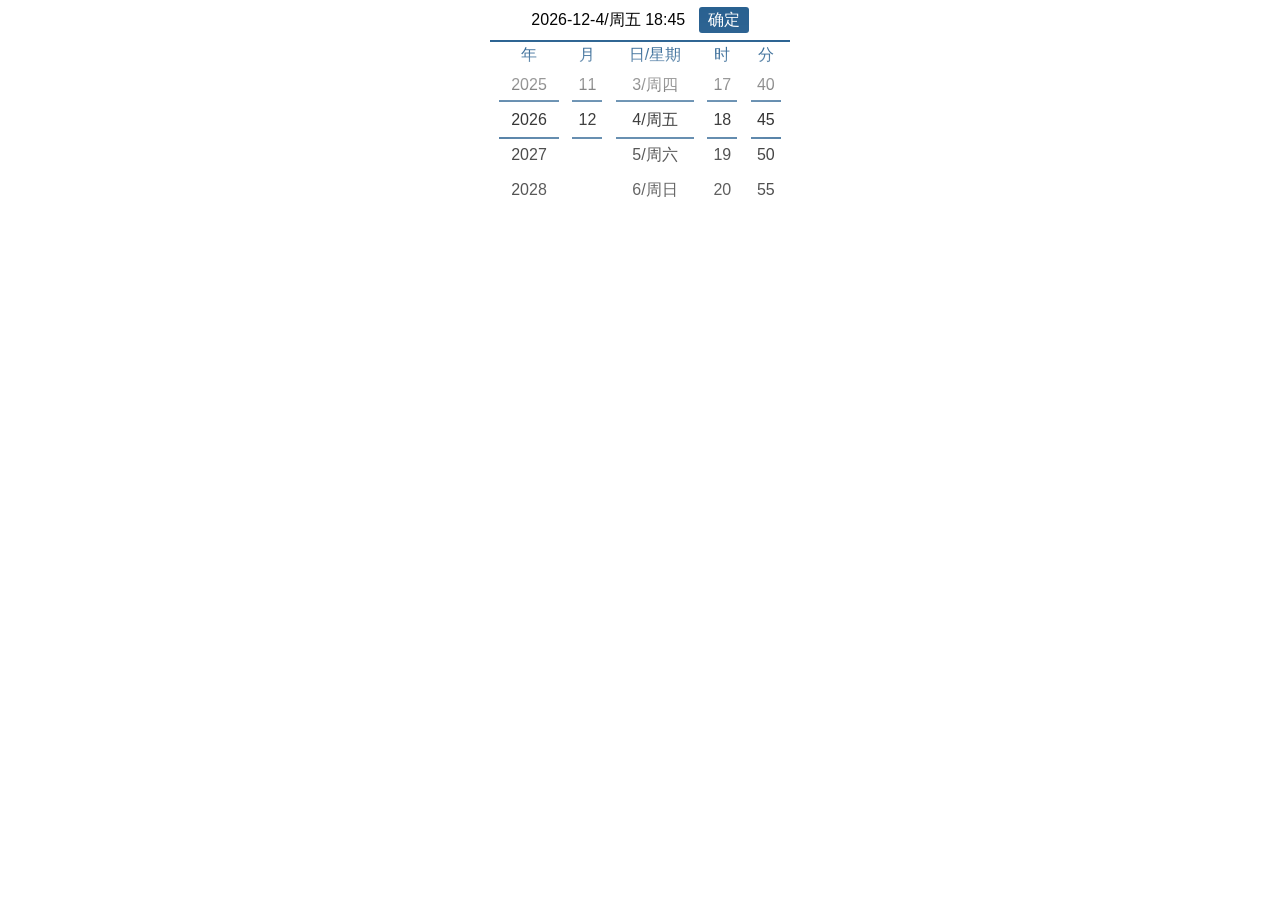
<file: index.html>
<!DOCTYPE html>
<html>
<head>
    <meta charset="utf-8">
    <title>Cool-carlendar</title>
    <meta name="keywords" content="carlendar" />
    <meta name="description" content="carlendar" />
    <meta name="author" content="Fly_yang" />
    <link rel="stylesheet" href="css/weui.css">
    <link rel="stylesheet" href="css/carlendar.css">
</head>
<body style="display:flex;justify-content:center;align-items:center;">
<div id="showcarlendarbody" style="min-width:300px;height:217px;position:relative;">
    <!DOCTYPE html>
    <html>
    <head>
        <meta charset="utf-8">
        <meta name="viewport" content="width=device-width, initial-scale=1.0, maximum-scale=1.0, user-scalable=no" />
        <meta name="format-detection" content="telephone=no" />
        <meta name="apple-mobile-web-app-capable" content="yes" />
        <meta name="apple-mobile-web-app-status-bar-style" content="black">
        <meta name="author" content="Fly-Yang,YangJianFei" />
    </head>
    <body>

    <div class="calendar_info">
        <div class="calendar_finally"></div>
        <div class="calendar_sure">确定</div>
    </div>
    <div class="calendar_detail">
        <div class="calendar_year_day">
            <ul>
                <li class="be_year" style="width:20%">年</li>
                <li class="be_month" style="width:10%">月</li>
                <li class="be_day" style="width:26%">日/星期</li>
                <li class="be_hour" style="width:10%">时</li>
                <li class="be_minute" style="width:10%">分</li>
            </ul>
        </div>
        <div class="calendar_select">
            <div class="calendar_select_year">
                <ul>
                    <li id="year_1" data-id="1"></li>
                    <li id="year_2" data-id="2"></li>
                    <li id="year_3" data-id="3"></li>
                    <li id="year_4" data-id="4"></li>
                    <li id="year_5" data-id="5"></li>
                    <li id="year_6" data-id="6"></li>
                    <li id="year_7" data-id="7"></li>
                    <li id="year_8" data-id="8"></li>
                    <li id="year_9" data-id="9"></li>
                    <li id="year_10" data-id="10"></li>
                    <li id="year_11" data-id="11"></li>
                    <li id="year_12" data-id="12"></li>
                    <li id="year_13" data-id="13"></li>
                    <li id="year_14" data-id="14"></li>
                    <li id="year_15" data-id="15"></li>
                    <li id="year_16" data-id="16"></li>
                    <li id="year_17" data-id="17"></li>
                    <li id="year_18" data-id="18"></li>
                    <li id="year_19" data-id="19"></li>
                    <li id="year_20" data-id="20"></li>
                    <li id="year_21" data-id="21"></li>
                </ul>
            </div>
            <div class="calendar_select_month">
                <ul>
                    <li id="month_1"  data-id="1">1</li>
                    <li id="month_2"  data-id="2">2</li>
                    <li id="month_3"  data-id="3">3</li>
                    <li id="month_4"  data-id="4">4</li>
                    <li id="month_5"  data-id="5">5</li>
                    <li id="month_6"  data-id="6">6</li>
                    <li id="month_7"  data-id="7">7</li>
                    <li id="month_8"  data-id="8">8</li>
                    <li id="month_9"  data-id="9">9</li>
                    <li id="month_10" data-id="10">10</li>
                    <li id="month_11" data-id="11">11</li>
                    <li id="month_12" data-id="12">12</li>
                </ul>
            </div>
            <div class="calendar_select_day">
                <ul>
                    <li id="day_1" data-id="1" data-date="0"></li>
                    <li id="day_2" data-id="2" data-date="1"></li>
                    <li id="day_3" data-id="3" data-date="2"></li>
                    <li id="day_4" data-id="4" data-date="3"></li>
                    <li id="day_5" data-id="5" data-date="4"></li>
                    <li id="day_6" data-id="6" data-date="5"></li>
                    <li id="day_7" data-id="7" data-date="6"></li>
                    <li id="day_8" data-id="8" data-date="0"></li>
                    <li id="day_9" data-id="9" data-date="1"></li>
                    <li id="day_10" data-id="10" data-date="2"></li>
                    <li id="day_11" data-id="11" data-date="3"></li>
                    <li id="day_12" data-id="12" data-date="4"></li>
                    <li id="day_13" data-id="13" data-date="5"></li>
                    <li id="day_14" data-id="14" data-date="6"></li>
                    <li id="day_15" data-id="15" data-date="0"></li>
                    <li id="day_16" data-id="16" data-date="1"></li>
                    <li id="day_17" data-id="17" data-date="2"></li>
                    <li id="day_18" data-id="18" data-date="3"></li>
                    <li id="day_19" data-id="19" data-date="4"></li>
                    <li id="day_20" data-id="20" data-date="5"></li>
                    <li id="day_21" data-id="21" data-date="6"></li>
                    <li id="day_22" data-id="22" data-date="0"></li>
                    <li id="day_23" data-id="23" data-date="1"></li>
                    <li id="day_24" data-id="24" data-date="2"></li>
                    <li id="day_25" data-id="25" data-date="3"></li>
                    <li id="day_26" data-id="26" data-date="4"></li>
                    <li id="day_27" data-id="27" data-date="5"></li>
                    <li id="day_28" data-id="28" data-date="6"></li>
                    <li id="day_29" data-id="29" data-date="0"></li>
                    <li id="day_30" data-id="30" data-date="1"></li>
                    <li id="day_31" data-id="31" data-date="2"></li>
                </ul>
            </div>
            <div class="calendar_select_hour">
                <ul>
                    <li data-id="1">00</li>
                    <li data-id="2">01</li>
                    <li data-id="3">02</li>
                    <li data-id="4">03</li>
                    <li data-id="5">04</li>
                    <li data-id="6">05</li>
                    <li data-id="7">06</li>
                    <li data-id="8">07</li>
                    <li data-id="9">08</li>
                    <li data-id="10">09</li>
                    <li data-id="11">10</li>
                    <li data-id="12">11</li>
                    <li data-id="13">12</li>
                    <li data-id="14">13</li>
                    <li data-id="15">14</li>
                    <li data-id="16">15</li>
                    <li data-id="17">16</li>
                    <li data-id="18">17</li>
                    <li data-id="19">18</li>
                    <li data-id="20">19</li>
                    <li data-id="21">20</li>
                    <li data-id="22">21</li>
                    <li data-id="23">22</li>
                    <li data-id="24">23</li>
                </ul>
            </div>
            <div class="calendar_select_minute">
                <ul>
                    <li data-id="1">00</li>
                    <li data-id="2">05</li>
                    <li data-id="3">10</li>
                    <li data-id="4">15</li>
                    <li data-id="5">20</li>
                    <li data-id="6">25</li>
                    <li data-id="7">30</li>
                    <li data-id="8">35</li>
                    <li data-id="9">40</li>
                    <li data-id="10">45</li>
                    <li data-id="11">50</li>
                    <li data-id="12">55</li>
                </ul>
            </div>
        </div>
    </div>
    </body>
    </html>
</div>
<!-- 提示信息 -->
<div class="toast" id="error" style="display:none;">
    <div class="weui_mask_transparent"></div>
    <div class="weui_toast" style="min-height:0;">
        <i class="weui_icon_toast"></i>
        <p class="weui_toast_content"></p>
    </div>
</div>
<div class="toast" id="right" style="display:none;">
    <div class="weui_mask_transparent"></div>
    <div class="weui_toast" style="min-height:0;">
        <i class="weui_icon_toast"></i>
        <p class="weui_toast_content"></p>
    </div>
</div>
<script type="text/javascript" src="js/zepto.js"></script>
<script type="text/javascript" src="js/common.js"></script>
<script type="text/javascript" src="js/carlendar.js"></script>
</body>
</html>
</file>
<file: css/weui.css>
/*!
 * WeUI v0.4.3 (https://github.com/weui/weui)
 * Copyright 2016 Tencent, Inc.
 * Licensed under the MIT license
 */html{-ms-text-size-adjust:100%;-webkit-text-size-adjust:100%}body{line-height:1.6;font-family:Helvetica Neue,Helvetica,Arial,sans-serif}*{margin:0;padding:0}a img{border:0}a{text-decoration:none}@font-face{font-weight:400;font-style:normal;font-family:weui;src:url('[data-uri]') format('truetype')}[class*=" weui_icon_"]:before,[class^=weui_icon_]:before{font-family:weui;font-style:normal;font-weight:400;speak:none;display:inline-block;vertical-align:middle;text-decoration:inherit;width:1em;margin-right:.2em;text-align:center;font-variant:normal;text-transform:none;line-height:1em;margin-left:.2em}.weui_icon_circle:before{content:"\EA01"}.weui_icon_download:before{content:"\EA02"}.weui_icon_info:before{content:"\EA03"}.weui_icon_safe_success:before{content:"\EA04"}.weui_icon_safe_warn:before{content:"\EA05"}.weui_icon_success:before{content:"\EA06"}.weui_icon_success_circle:before{content:"\EA07"}.weui_icon_success_no_circle:before{content:"\EA08"}.weui_icon_waiting:before{content:"\EA09"}.weui_icon_waiting_circle:before{content:"\EA0A"}.weui_icon_warn:before{content:"\EA0B"}.weui_icon_info_circle:before{content:"\EA0C"}.weui_icon_cancel:before{content:"\EA0D"}.weui_icon_search:before{content:"\EA0E"}.weui_icon_clear:before{content:"\EA0F"}[class*=" weui_icon_"]:before,[class^=weui_icon_]:before{margin:0}.weui_icon_success:before{font-size:23px;color:#09bb07}.weui_icon_waiting:before{font-size:23px;color:#10aeff}.weui_icon_warn:before{font-size:23px;color:#f43530}.weui_icon_info:before{font-size:23px;color:#10aeff}.weui_icon_success_circle:before,.weui_icon_success_no_circle:before{font-size:23px;color:#09bb07}.weui_icon_waiting_circle:before{font-size:23px;color:#10aeff}.weui_icon_circle:before{font-size:23px;color:#c9c9c9}.weui_icon_download:before,.weui_icon_info_circle:before{font-size:23px;color:#09bb07}.weui_icon_safe_success:before{color:#09bb07}.weui_icon_safe_warn:before{color:#ffbe00}.weui_icon_cancel:before{color:#f43530;font-size:22px}.weui_icon_clear:before,.weui_icon_search:before{color:#b2b2b2;font-size:14px}.weui_icon_msg:before{font-size:104px}.weui_icon_warn.weui_icon_msg:before{color:#f76260}.weui_icon_safe:before{font-size:104px}.weui_btn.weui_btn_mini{line-height:1.9;font-size:14px;padding:0 .75em;display:inline-block}button.weui_btn,input.weui_btn{width:100%;border-width:0;outline:0;-webkit-appearance:none}button.weui_btn:focus,input.weui_btn:focus{outline:0}button.weui_btn_inline,button.weui_btn_mini,input.weui_btn_inline,input.weui_btn_mini{width:auto}.weui_btn+.weui_btn{margin-top:15px}.weui_btn.weui_btn_inline+.weui_btn.weui_btn_inline{margin-top:auto;margin-left:15px}.weui_btn_area{margin:1.17647059em 15px .3em}.weui_btn_area.weui_btn_area_inline{display:-webkit-box;display:-webkit-flex;display:flex}.weui_btn_area.weui_btn_area_inline .weui_btn{margin-top:auto;margin-right:15px;width:100%;-webkit-box-flex:1;-webkit-flex:1;flex:1}.weui_btn_area.weui_btn_area_inline .weui_btn:last-child{margin-right:0}.weui_btn{position:relative;display:block;margin-left:auto;margin-right:auto;padding-left:14px;padding-right:14px;box-sizing:border-box;font-size:18px;text-align:center;text-decoration:none;color:#fff;line-height:2.33333333;border-radius:5px;-webkit-tap-highlight-color:rgba(0,0,0,0);overflow:hidden}.weui_btn:after{content:" ";width:200%;height:200%;position:absolute;top:0;left:0;border:1px solid rgba(0,0,0,.2);-webkit-transform:scale(.5);transform:scale(.5);-webkit-transform-origin:0 0;transform-origin:0 0;box-sizing:border-box;border-radius:10px}.weui_btn.weui_btn_inline{display:inline-block}.weui_btn_default{background-color:#f7f7f7;color:#454545}.weui_btn_default:not(.weui_btn_disabled):visited{color:#454545}.weui_btn_default:not(.weui_btn_disabled):active{color:#a1a1a1;background-color:#dedede}.weui_btn_primary{background-color:#04be02}.weui_btn_primary:not(.weui_btn_disabled):visited{color:#fff}.weui_btn_primary:not(.weui_btn_disabled):active{color:hsla(0,0%,100%,.4);background-color:#039702}.weui_btn_warn{background-color:#ef4f4f}.weui_btn_warn:not(.weui_btn_disabled):visited{color:#fff}.weui_btn_warn:not(.weui_btn_disabled):active{color:hsla(0,0%,100%,.4);background-color:#c13e3e}.weui_btn_disabled{color:hsla(0,0%,100%,.6)}.weui_btn_disabled.weui_btn_default{color:#c9c9c9}.weui_btn_plain_primary{color:#04be02;border:1px solid #04be02}button.weui_btn_plain_primary,input.weui_btn_plain_primary{border-width:1px;background-color:transparent}.weui_btn_plain_primary:active{border-color:#039702}.weui_btn_plain_primary:after{border-width:0}.weui_btn_plain_default{color:#5a5a5a;border:1px solid #5a5a5a}button.weui_btn_plain_default,input.weui_btn_plain_default{border-width:1px;background-color:transparent}.weui_btn_plain_default:after{border-width:0}.weui_cell{position:relative}.weui_cell:before{content:" ";position:absolute;left:0;top:0;width:100%;height:1px;border-top:1px solid #d9d9d9;color:#d9d9d9;-webkit-transform-origin:0 0;transform-origin:0 0;-webkit-transform:scaleY(.5);transform:scaleY(.5);left:15px}.weui_cell:first-child:before{display:none}.weui_cells{margin-top:1.17647059em;background-color:#fff;line-height:1.41176471;font-size:17px;overflow:hidden;position:relative}.weui_cells:before{top:0;border-top:1px solid #d9d9d9;-webkit-transform-origin:0 0;transform-origin:0 0}.weui_cells:after,.weui_cells:before{content:" ";position:absolute;left:0;width:100%;height:1px;color:#d9d9d9;-webkit-transform:scaleY(.5);transform:scaleY(.5)}.weui_cells:after{bottom:0;border-bottom:1px solid #d9d9d9;-webkit-transform-origin:0 100%;transform-origin:0 100%}.weui_cells_title{margin-top:.77em;margin-bottom:.3em;padding-left:15px;padding-right:15px;color:#888;font-size:14px}.weui_cells_title+.weui_cells{margin-top:0}.weui_cells_tips{margin-top:.3em;color:#888;padding-left:15px;padding-right:15px;font-size:14px}.weui_cell{padding:10px 15px;position:relative;display:-webkit-box;display:-webkit-flex;display:flex;-webkit-box-align:center;-webkit-align-items:center;align-items:center}.weui_cell_ft{text-align:right;color:#888}.weui_cell_primary{-webkit-box-flex:1;-webkit-flex:1;flex:1}.weui_cells_access .weui_cell:not(.no_access){-webkit-tap-highlight-color:rgba(0,0,0,0)}.weui_cells_access .weui_cell:not(.no_access):active{background-color:#ececec}.weui_cells_access a.weui_cell{color:inherit}.weui_cells_access .weui_cell_ft:after{content:" ";display:inline-block;-webkit-transform:rotate(45deg);transform:rotate(45deg);height:6px;width:6px;border-width:2px 2px 0 0;border-color:#c8c8cd;border-style:solid;position:relative;top:-2px;top:-1px;margin-left:.3em}.weui_check_label{-webkit-tap-highlight-color:rgba(0,0,0,0)}.weui_check{position:absolute;left:-9999em}.weui_cells_radio .weui_cell_ft{padding-left:.35em}.weui_cells_radio .weui_cell:active{background-color:#ececec}.weui_cells_radio .weui_check:checked+.weui_icon_checked:before{display:block;content:'\EA08';color:#09bb07;font-size:16px}.weui_cells_checkbox .weui_cell_hd{padding-right:.35em}.weui_cells_checkbox .weui_cell:active{background-color:#ececec}.weui_cells_checkbox .weui_icon_checked:before{content:'\EA01';color:#c9c9c9;font-size:23px;display:block}.weui_cells_checkbox .weui_check:checked+.weui_icon_checked:before{content:'\EA06';color:#09bb07}.weui_label{display:block;width:105px;word-wrap:break-word;word-break:break-all}.weui_input{width:100%;border:0;outline:0;-webkit-appearance:none;background-color:transparent;font-size:inherit;color:inherit;height:1.41176471em;line-height:1.41176471}.weui_input::-webkit-inner-spin-button,.weui_input::-webkit-outer-spin-button{-webkit-appearance:none;margin:0}.weui_textarea{display:block;border:0;resize:none;width:100%;color:inherit;font-size:1em;line-height:inherit;outline:0}.weui_textarea_counter{color:#b2b2b2;text-align:right}.weui_cell_warn .weui_textarea_counter{color:#e64340}.weui_toptips{display:none;position:fixed;-webkit-transform:translateZ(0);width:100%;top:0;line-height:2.3;font-size:14px;text-align:center;color:#fff;z-index:50000}.weui_toptips.weui_warn{background-color:#e64340}.weui_cells_form .weui_cell_warn{color:#e64340}.weui_cells_form .weui_cell_warn .weui_icon_warn{display:inline-block}.weui_cells_form .weui_cell_ft{font-size:0}.weui_cells_form .weui_icon_warn{display:none}.weui_cells_form input,.weui_cells_form label[for],.weui_cells_form textarea{-webkit-tap-highlight-color:rgba(0,0,0,0)}.weui_cell_select{padding:0}.weui_cell_select .weui_select{padding-right:30px}.weui_cell_select .weui_cell_bd:after{content:" ";display:inline-block;-webkit-transform:rotate(45deg);transform:rotate(45deg);height:6px;width:6px;border-width:2px 2px 0 0;border-color:#c8c8cd;border-style:solid;position:relative;top:-2px;position:absolute;top:50%;right:15px;margin-top:-3px}.weui_select{-webkit-appearance:none;border:0;outline:0;background-color:transparent;width:100%;font-size:inherit;height:44px;line-height:44px;position:relative;z-index:1;padding-left:15px}.weui_select_before{padding-right:15px}.weui_select_before .weui_select{width:105px;box-sizing:border-box}.weui_select_before .weui_cell_hd{position:relative}.weui_select_before .weui_cell_hd:after{content:" ";position:absolute;right:0;top:0;width:1px;height:100%;border-right:1px solid #d9d9d9;color:#d9d9d9;-webkit-transform-origin:100% 0;transform-origin:100% 0;-webkit-transform:scaleX(.5);transform:scaleX(.5)}.weui_select_before .weui_cell_hd:before{content:" ";display:inline-block;-webkit-transform:rotate(45deg);transform:rotate(45deg);height:6px;width:6px;border-width:2px 2px 0 0;border-color:#c8c8cd;border-style:solid;position:relative;top:-2px;position:absolute;top:50%;right:15px;margin-top:-3px}.weui_select_before .weui_cell_bd{padding-left:15px}.weui_select_before .weui_cell_bd:after{display:none}.weui_select_after{padding-left:15px}.weui_select_after .weui_select{padding-left:0}.weui_vcode{padding-top:0;padding-right:0;padding-bottom:0}.weui_vcode .weui_cell_ft img{margin-left:5px;height:44px;vertical-align:middle}.weui_cell_switch{padding-top:6px;padding-bottom:6px}.weui_switch{-webkit-appearance:none;appearance:none;position:relative;width:52px;height:32px;border:1px solid #dfdfdf;outline:0;border-radius:16px;box-sizing:border-box;background:#dfdfdf;background-color:#dfdfdf;-webkit-transition:background-color .1s,border .1s;transition:background-color .1s,border .1s}.weui_switch:before{width:50px;background-color:#fdfdfd;transition:-webkit-transform .3s;transition:transform .3s;transition:transform .3s,-webkit-transform .3s;-webkit-transition:-webkit-transform .35s cubic-bezier(.45,1,.4,1);transition:-webkit-transform .35s cubic-bezier(.45,1,.4,1);transition:transform .35s cubic-bezier(.45,1,.4,1);transition:transform .35s cubic-bezier(.45,1,.4,1),-webkit-transform .35s cubic-bezier(.45,1,.4,1)}.weui_switch:after,.weui_switch:before{content:" ";position:absolute;top:0;left:0;height:30px;border-radius:15px;-webkit-transition:-webkit-transform .3s}.weui_switch:after{width:30px;background-color:#fff;transition:-webkit-transform .3s;transition:transform .3s;transition:transform .3s,-webkit-transform .3s;box-shadow:0 1px 3px rgba(0,0,0,.4);-webkit-transition:-webkit-transform .35s cubic-bezier(.4,.4,.25,1.35);transition:-webkit-transform .35s cubic-bezier(.4,.4,.25,1.35);transition:transform .35s cubic-bezier(.4,.4,.25,1.35);transition:transform .35s cubic-bezier(.4,.4,.25,1.35),-webkit-transform .35s cubic-bezier(.4,.4,.25,1.35)}.weui_switch:checked{border-color:#04be02;background-color:#04be02}.weui_switch:checked:before{-webkit-transform:scale(0);transform:scale(0)}.weui_switch:checked:after{-webkit-transform:translateX(20px);transform:translateX(20px)}.weui_uploader_hd{padding-top:0;padding-right:0;padding-left:0}.weui_uploader_hd .weui_cell_ft{font-size:1em}.weui_uploader_bd{margin-bottom:-4px;margin-right:-9px;overflow:hidden}.weui_uploader_files{list-style:none}.weui_uploader_file{float:left;margin-right:9px;margin-bottom:9px;width:79px;height:79px;background:no-repeat 50%;background-size:cover}.weui_uploader_status{position:relative}.weui_uploader_status:before{content:" ";position:absolute;top:0;right:0;bottom:0;left:0;background-color:rgba(0,0,0,.5)}.weui_uploader_status .weui_uploader_status_content{position:absolute;top:50%;left:50%;-webkit-transform:translate(-50%,-50%);transform:translate(-50%,-50%);color:#fff}.weui_uploader_status .weui_icon_warn{display:block}.weui_uploader_input_wrp{float:left;position:relative;margin-right:9px;margin-bottom:9px;width:77px;height:77px;border:1px solid #d9d9d9}.weui_uploader_input_wrp:after,.weui_uploader_input_wrp:before{content:" ";position:absolute;top:50%;left:50%;-webkit-transform:translate(-50%,-50%);transform:translate(-50%,-50%);background-color:#d9d9d9}.weui_uploader_input_wrp:before{width:2px;height:39.5px}.weui_uploader_input_wrp:after{width:39.5px;height:2px}.weui_uploader_input_wrp:active{border-color:#999}.weui_uploader_input_wrp:active:after,.weui_uploader_input_wrp:active:before{background-color:#999}.weui_uploader_input{position:absolute;z-index:1;top:0;left:0;width:100%;height:100%;opacity:0;-webkit-tap-highlight-color:rgba(0,0,0,0)}.weui_msg{padding-top:36px;text-align:center}.weui_msg .weui_icon_area{margin-bottom:30px}.weui_msg .weui_text_area{margin-bottom:25px;padding:0 20px}.weui_msg .weui_msg_title{margin-bottom:5px;font-weight:400;font-size:20px}.weui_msg .weui_msg_desc{font-size:14px;color:#888}.weui_msg .weui_opr_area{margin-bottom:25px}.weui_msg .weui_extra_area{margin-bottom:15px;font-size:14px;color:#888}.weui_msg .weui_extra_area a{color:#61749b}@media screen and (min-height:438px){.weui_extra_area{position:fixed;left:0;bottom:0;width:100%;text-align:center}}.weui_article{padding:20px 15px;font-size:15px}.weui_article section{margin-bottom:1.5em}.weui_article h1{font-size:17px;font-weight:400;margin-bottom:.75em}.weui_article h2{font-size:16px;font-weight:400;margin-bottom:.3em}.weui_article h3{font-weight:400;font-size:15px}.weui_article *{max-width:100%;box-sizing:border-box;word-wrap:break-word}.weui_article p{margin:10px 0}.weui_tabbar{display:-webkit-box;display:-webkit-flex;display:flex;position:absolute;z-index:500;bottom:0;width:100%;background-color:#f7f7fa}.weui_tabbar:before{content:" ";position:absolute;left:0;top:0;width:100%;height:1px;border-top:1px solid #979797;color:#979797;-webkit-transform-origin:0 0;transform-origin:0 0;-webkit-transform:scaleY(.5);transform:scaleY(.5)}.weui_tabbar_item{display:block;-webkit-box-flex:1;-webkit-flex:1;flex:1;padding:7px 0 0;-webkit-tap-highlight-color:transparent}.weui_tabbar_item.weui_bar_item_on .weui_tabbar_label{color:#09bb07}.weui_tabbar_icon{margin:0 auto;width:24px;height:24px}.weui_tabbar_icon img{display:block;width:100%;height:100%}.weui_tabbar_icon+.weui_tabbar_label{margin-top:5px}.weui_tabbar_label{text-align:center;color:#888;font-size:12px}.weui_navbar{display:-webkit-box;display:-webkit-flex;display:flex;position:absolute;z-index:500;top:0;width:100%;background-color:#fafafa}.weui_navbar:after{content:" ";position:absolute;left:0;bottom:0;width:100%;height:1px;border-bottom:1px solid #bcbab6;color:#bcbab6;-webkit-transform-origin:0 100%;transform-origin:0 100%;-webkit-transform:scaleY(.5);transform:scaleY(.5)}.weui_navbar+.weui_tab_bd{padding-top:50px;padding-bottom:0}.weui_navbar_item{position:relative;display:block;-webkit-box-flex:1;-webkit-flex:1;flex:1;padding:13px 0;text-align:center;font-size:15px;-webkit-tap-highlight-color:transparent}.weui_navbar_item:active{background-color:#ededed}.weui_navbar_item.weui_bar_item_on{background-color:#eaeaea}.weui_navbar_item:after{content:" ";position:absolute;right:0;top:0;width:1px;height:100%;border-right:1px solid #ccc;color:#ccc;-webkit-transform-origin:100% 0;transform-origin:100% 0;-webkit-transform:scaleX(.5);transform:scaleX(.5)}.weui_navbar_item:last-child:after{display:none}.weui_tab{position:relative;height:100%}.weui_tab_bd{box-sizing:border-box;height:100%;padding-bottom:55px;overflow:auto;-webkit-overflow-scrolling:touch}.weui_tab_bd_item{display:none}.weui_tab_bd_item_active{display:block}.weui_progress{display:-webkit-box;display:-webkit-flex;display:flex;-webkit-box-align:center;-webkit-align-items:center;align-items:center}.weui_progress_bar{background-color:#ebebeb;height:3px;-webkit-box-flex:1;-webkit-flex:1;flex:1}.weui_progress_inner_bar{width:0;height:100%;background-color:#09bb07}.weui_progress_opr{display:block;margin-left:15px;font-size:0}.weui_panel{background-color:#fff;margin-top:10px;position:relative;overflow:hidden}.weui_panel:first-child{margin-top:0}.weui_panel:before{top:0;border-top:1px solid #e5e5e5;-webkit-transform-origin:0 0;transform-origin:0 0}.weui_panel:after,.weui_panel:before{content:" ";position:absolute;left:0;width:100%;height:1px;color:#e5e5e5;-webkit-transform:scaleY(.5);transform:scaleY(.5)}.weui_panel:after{bottom:0;border-bottom:1px solid #e5e5e5;-webkit-transform-origin:0 100%;transform-origin:0 100%}.weui_panel_hd{padding:14px 15px 10px;color:#999;font-size:13px;position:relative}.weui_panel_hd:after{content:" ";position:absolute;left:0;bottom:0;width:100%;height:1px;border-bottom:1px solid #e5e5e5;color:#e5e5e5;-webkit-transform-origin:0 100%;transform-origin:0 100%;-webkit-transform:scaleY(.5);transform:scaleY(.5);left:15px}.weui_panel_ft{padding:10px 15px 12px;color:#999;font-size:14px;position:relative}.weui_panel_ft:before{content:" ";position:absolute;left:0;top:0;width:100%;height:1px;border-top:1px solid #e5e5e5;color:#e5e5e5;-webkit-transform-origin:0 0;transform-origin:0 0;-webkit-transform:scaleY(.5);transform:scaleY(.5);left:15px}.weui_panel_access .weui_panel_ft{display:block;color:#586c94;-webkit-tap-highlight-color:rgba(0,0,0,0)}.weui_panel_access .weui_panel_ft:active{background-color:#ececec}.weui_panel_access .weui_panel_ft:after{content:" ";display:inline-block;-webkit-transform:rotate(45deg);transform:rotate(45deg);height:6px;width:6px;border-width:2px 2px 0 0;border-color:#c7c7cc;border-style:solid;position:relative;top:-2px;position:absolute;right:15px;top:50%;margin-top:-4px}.weui_media_box{padding:15px;position:relative}.weui_media_box:before{content:" ";position:absolute;left:0;top:0;width:100%;height:1px;border-top:1px solid #e5e5e5;color:#e5e5e5;-webkit-transform-origin:0 0;transform-origin:0 0;-webkit-transform:scaleY(.5);transform:scaleY(.5);left:15px}.weui_media_box:first-child:before{display:none}a.weui_media_box{color:#000;-webkit-tap-highlight-color:rgba(0,0,0,0)}a.weui_media_box:active{background-color:#ececec}.weui_media_box .weui_media_title{font-weight:400;font-size:17px;width:auto;overflow:hidden;text-overflow:ellipsis;white-space:nowrap;word-wrap:normal;word-wrap:break-word;word-break:break-all}.weui_media_box .weui_media_desc{color:#999;font-size:13px;line-height:1.2;overflow:hidden;text-overflow:ellipsis;display:-webkit-box;-webkit-box-orient:vertical;-webkit-line-clamp:2}.weui_media_box.weui_media_text .weui_media_title{margin-bottom:8px}.weui_media_box.weui_media_text .weui_media_info{margin-top:15px;padding-bottom:5px;font-size:13px;color:#cecece;line-height:1em;list-style:none;overflow:hidden}.weui_media_box.weui_media_text .weui_media_info_meta{float:left;padding-right:1em}.weui_media_box.weui_media_text .weui_media_info_meta.weui_media_info_meta_extra{padding-left:1em;border-left:1px solid #cecece}.weui_media_box.weui_media_appmsg{display:-webkit-box;display:-webkit-flex;display:flex;-webkit-box-align:center;-webkit-align-items:center;align-items:center}.weui_media_box.weui_media_appmsg .weui_media_hd{margin-right:.8em;width:60px;height:60px;line-height:60px;text-align:center}.weui_media_box.weui_media_appmsg .weui_media_appmsg_thumb{width:100%;max-height:100%;vertical-align:top}.weui_media_box.weui_media_appmsg .weui_media_bd{-webkit-box-flex:1;-webkit-flex:1;flex:1;min-width:0}.weui_media_box.weui_media_small_appmsg{padding:0}.weui_media_box.weui_media_small_appmsg .weui_cells{margin-top:0}.weui_media_box.weui_media_small_appmsg .weui_cells:before{display:none}.weui_grids{position:relative;overflow:hidden}.weui_grids:before{content:'';position:absolute;box-sizing:border-box;width:200%;height:200%;left:0;top:0;border:1px solid #d9d9d9;-webkit-transform-origin:0 0;transform-origin:0 0;-webkit-transform:scale(.5);transform:scale(.5)}.weui_grid{position:relative;float:left;padding:20px 10px;width:33.33333333%;box-sizing:border-box}.weui_grid:before{content:'';position:absolute;box-sizing:border-box;width:200%;height:200%;left:0;top:0;border-bottom:1px solid #d9d9d9;border-right:1px solid #d9d9d9;-webkit-transform-origin:0 0;transform-origin:0 0;-webkit-transform:scale(.5);transform:scale(.5)}.weui_grid:nth-child(3n):before{border-right-width:0}.weui_grid:active{background-color:#e4e4e4}.weui_grid_icon{width:28px;height:28px;margin:0 auto}.weui_grid_icon img{display:block;width:100%;height:100%}.weui_grid_icon+.weui_grid_label{margin-top:5px}.weui_grid_label{display:block;text-align:center;color:#000;font-size:14px}.weui_dialog{position:fixed;z-index:5000;width:85%;top:50%;left:50%;-webkit-transform:translate(-50%,-50%);transform:translate(-50%,-50%);background-color:#fafafc;text-align:center;border-radius:3px;overflow:hidden}.weui_dialog_confirm .weui_dialog .weui_dialog_hd{padding:1.2em 20px .5em}.weui_dialog_confirm .weui_dialog .weui_dialog_bd{text-align:left}.weui_dialog_hd{padding:1.2em 0 .5em}.weui_dialog_title{font-weight:400;font-size:17px}.weui_dialog_bd{padding:0 20px;font-size:15px;color:#888;word-wrap:break-word;word-break:break-all}.weui_dialog_ft{position:relative;line-height:42px;margin-top:20px;font-size:17px;display:-webkit-box;display:-webkit-flex;display:flex}.weui_dialog_ft a{display:block;-webkit-box-flex:1;-webkit-flex:1;flex:1;color:#3cc51f;text-decoration:none;-webkit-tap-highlight-color:rgba(0,0,0,0)}.weui_dialog_ft a:active{background-color:#eee}.weui_dialog_ft:after{content:" ";position:absolute;left:0;top:0;width:100%;height:1px;border-top:1px solid #d5d5d6;color:#d5d5d6;-webkit-transform-origin:0 0;transform-origin:0 0;-webkit-transform:scaleY(.5);transform:scaleY(.5)}.weui_dialog_confirm .weui_dialog_ft a{position:relative}.weui_dialog_confirm .weui_dialog_ft a:after{content:" ";position:absolute;left:0;top:0;width:1px;height:100%;border-left:1px solid #d5d5d6;color:#d5d5d6;-webkit-transform-origin:0 0;transform-origin:0 0;-webkit-transform:scaleX(.5);transform:scaleX(.5)}.weui_dialog_confirm .weui_dialog_ft a:first-child:after{display:none}.weui_btn_dialog.default{color:#353535}.weui_btn_dialog.primary{color:#0bb20c}@media screen and (min-width:1024px){.weui_dialog{width:35%}}.weui_toast{position:fixed;z-index:50000;width:7.6em;min-height:7.6em;top:180px;left:50%;margin-left:-3.8em;background:rgba(40,40,40,.75);text-align:center;border-radius:5px;color:#fff}.weui_icon_toast{margin:22px 0 0;display:block}.weui_icon_toast:before{content:'\EA08';color:#fff;font-size:55px}.weui_toast_content{margin:0 0 15px}.weui_loading_toast .weui_toast_content{margin-top:64%;font-size:14px}.weui_loading{position:absolute;width:0;z-index:1;left:50%;top:38%}.weui_loading_leaf{position:absolute;top:-1px;opacity:.25}.weui_loading_leaf:before{content:" ";position:absolute;width:8.14px;height:3.08px;background:#d1d1d5;box-shadow:0 0 1px rgba(0,0,0,.0980392);border-radius:1px;-webkit-transform-origin:left 50% 0;transform-origin:left 50% 0}.weui_loading_leaf_0{-webkit-animation:a 1.25s linear infinite;animation:a 1.25s linear infinite}.weui_loading_leaf_0:before{-webkit-transform:rotate(0deg) translate(7.92px);transform:rotate(0deg) translate(7.92px)}.weui_loading_leaf_1{-webkit-animation:b 1.25s linear infinite;animation:b 1.25s linear infinite}.weui_loading_leaf_1:before{-webkit-transform:rotate(30deg) translate(7.92px);transform:rotate(30deg) translate(7.92px)}.weui_loading_leaf_2{-webkit-animation:c 1.25s linear infinite;animation:c 1.25s linear infinite}.weui_loading_leaf_2:before{-webkit-transform:rotate(60deg) translate(7.92px);transform:rotate(60deg) translate(7.92px)}.weui_loading_leaf_3{-webkit-animation:d 1.25s linear infinite;animation:d 1.25s linear infinite}.weui_loading_leaf_3:before{-webkit-transform:rotate(90deg) translate(7.92px);transform:rotate(90deg) translate(7.92px)}.weui_loading_leaf_4{-webkit-animation:e 1.25s linear infinite;animation:e 1.25s linear infinite}.weui_loading_leaf_4:before{-webkit-transform:rotate(120deg) translate(7.92px);transform:rotate(120deg) translate(7.92px)}.weui_loading_leaf_5{-webkit-animation:f 1.25s linear infinite;animation:f 1.25s linear infinite}.weui_loading_leaf_5:before{-webkit-transform:rotate(150deg) translate(7.92px);transform:rotate(150deg) translate(7.92px)}.weui_loading_leaf_6{-webkit-animation:g 1.25s linear infinite;animation:g 1.25s linear infinite}.weui_loading_leaf_6:before{-webkit-transform:rotate(180deg) translate(7.92px);transform:rotate(180deg) translate(7.92px)}.weui_loading_leaf_7{-webkit-animation:h 1.25s linear infinite;animation:h 1.25s linear infinite}.weui_loading_leaf_7:before{-webkit-transform:rotate(210deg) translate(7.92px);transform:rotate(210deg) translate(7.92px)}.weui_loading_leaf_8{-webkit-animation:i 1.25s linear infinite;animation:i 1.25s linear infinite}.weui_loading_leaf_8:before{-webkit-transform:rotate(240deg) translate(7.92px);transform:rotate(240deg) translate(7.92px)}.weui_loading_leaf_9{-webkit-animation:j 1.25s linear infinite;animation:j 1.25s linear infinite}.weui_loading_leaf_9:before{-webkit-transform:rotate(270deg) translate(7.92px);transform:rotate(270deg) translate(7.92px)}.weui_loading_leaf_10{-webkit-animation:k 1.25s linear infinite;animation:k 1.25s linear infinite}.weui_loading_leaf_10:before{-webkit-transform:rotate(300deg) translate(7.92px);transform:rotate(300deg) translate(7.92px)}.weui_loading_leaf_11{-webkit-animation:l 1.25s linear infinite;animation:l 1.25s linear infinite}.weui_loading_leaf_11:before{-webkit-transform:rotate(330deg) translate(7.92px);transform:rotate(330deg) translate(7.92px)}@-webkit-keyframes a{0%,0.01%{opacity:.25}0.02%{opacity:1}60.01%,to{opacity:.25}}@-webkit-keyframes b{0%,8.34333%{opacity:.25}8.35333%{opacity:1}68.3433%,to{opacity:.25}}@-webkit-keyframes c{0%,16.6767%{opacity:.25}16.6867%{opacity:1}76.6767%,to{opacity:.25}}@-webkit-keyframes d{0%,25.01%{opacity:.25}25.02%{opacity:1}85.01%,to{opacity:.25}}@-webkit-keyframes e{0%,33.3433%{opacity:.25}33.3533%{opacity:1}93.3433%,to{opacity:.25}}@-webkit-keyframes f{0%{opacity:.270958333333333}41.6767%{opacity:.25}41.6867%{opacity:1}1.67667%{opacity:.25}to{opacity:.270958333333333}}@-webkit-keyframes g{0%{opacity:.375125}50.01%{opacity:.25}50.02%{opacity:1}10.01%{opacity:.25}to{opacity:.375125}}@-webkit-keyframes h{0%{opacity:.479291666666667}58.3433%{opacity:.25}58.3533%{opacity:1}18.3433%{opacity:.25}to{opacity:.479291666666667}}@-webkit-keyframes i{0%{opacity:.583458333333333}66.6767%{opacity:.25}66.6867%{opacity:1}26.6767%{opacity:.25}to{opacity:.583458333333333}}@-webkit-keyframes j{0%{opacity:.687625}75.01%{opacity:.25}75.02%{opacity:1}35.01%{opacity:.25}to{opacity:.687625}}@-webkit-keyframes k{0%{opacity:.791791666666667}83.3433%{opacity:.25}83.3533%{opacity:1}43.3433%{opacity:.25}to{opacity:.791791666666667}}@-webkit-keyframes l{0%{opacity:.895958333333333}91.6767%{opacity:.25}91.6867%{opacity:1}51.6767%{opacity:.25}to{opacity:.895958333333333}}.weui_mask{background:rgba(0,0,0,.6)}.weui_mask,.weui_mask_transition,.weui_mask_transparent{position:fixed;z-index:1000;width:100%;height:100%;top:0;left:0}.weui_mask_transition{display:none;background:transparent;-webkit-transition:background .3s;transition:background .3s}.weui_fade_toggle{background:rgba(0,0,0,.6)}.weui_actionsheet{position:fixed;left:0;bottom:0;-webkit-transform:translateY(100%);transform:translateY(100%);-webkit-backface-visibility:hidden;backface-visibility:hidden;z-index:5000;width:100%;background-color:#efeff4;-webkit-transition:-webkit-transform .3s;transition:-webkit-transform .3s;transition:transform .3s;transition:transform .3s,-webkit-transform .3s}.weui_actionsheet_menu{background-color:#fff}.weui_actionsheet_action{margin-top:6px;background-color:#fff}.weui_actionsheet_cell{position:relative;padding:10px 0;text-align:center;font-size:18px}.weui_actionsheet_cell:before{content:" ";position:absolute;left:0;top:0;width:100%;height:1px;border-top:1px solid #d9d9d9;color:#d9d9d9;-webkit-transform-origin:0 0;transform-origin:0 0;-webkit-transform:scaleY(.5);transform:scaleY(.5)}.weui_actionsheet_cell:active{background-color:#ececec}.weui_actionsheet_cell:first-child:before{display:none}.weui_actionsheet_toggle{-webkit-transform:translate(0);transform:translate(0)}.weui_search_bar{position:relative;padding:8px 10px;display:-webkit-box;display:-webkit-flex;display:flex;box-sizing:border-box;background-color:#efeff4}.weui_search_bar:before{top:0;border-top:1px solid #c7c7c7;-webkit-transform-origin:0 0;transform-origin:0 0}.weui_search_bar:after,.weui_search_bar:before{content:" ";position:absolute;left:0;width:100%;height:1px;color:#c7c7c7;-webkit-transform:scaleY(.5);transform:scaleY(.5)}.weui_search_bar:after{bottom:0;border-bottom:1px solid #c7c7c7;-webkit-transform-origin:0 100%;transform-origin:0 100%}.weui_search_bar.weui_search_focusing .weui_search_cancel{display:block}.weui_search_bar.weui_search_focusing .weui_search_text{display:none}.weui_search_outer{position:relative;-webkit-box-flex:1;-webkit-flex:auto;flex:auto;background-color:#efeff4}.weui_search_outer:after{content:'';position:absolute;left:0;top:0;width:200%;height:200%;-webkit-transform:scale(.5);transform:scale(.5);-webkit-transform-origin:0 0;transform-origin:0 0;border-radius:10px;border:1px solid #e6e6ea;box-sizing:border-box;background:#fff}.weui_search_inner{position:relative;padding-left:30px;padding-right:30px;height:100%;width:100%;box-sizing:border-box;z-index:1}.weui_search_inner .weui_search_input{padding:4px 0;width:100%;height:1.42857143em;border:0;font-size:14px;line-height:1.42857143em;box-sizing:content-box;background:transparent}.weui_search_inner .weui_search_input:focus{outline:none}.weui_search_inner .weui_icon_search{position:absolute;left:10px;top:-2px;line-height:28px}.weui_search_inner .weui_icon_clear{position:absolute;top:-2px;right:0;padding:0 10px;line-height:28px}.weui_search_text{position:absolute;top:1px;right:1px;bottom:1px;left:1px;z-index:2;border-radius:3px;text-align:center;color:#9b9b9b;background:#fff}.weui_search_text span{display:inline-block;font-size:14px;vertical-align:middle}.weui_search_text .weui_icon_search{margin-right:5px}.weui_search_cancel{display:none;margin-left:10px;line-height:28px;white-space:nowrap;color:#09bb07}.weui_search_input:not(:valid)~.weui_icon_clear{display:none}input[type=search]::-webkit-search-cancel-button,input[type=search]::-webkit-search-decoration,input[type=search]::-webkit-search-results-button,input[type=search]::-webkit-search-results-decoration{display:none}
</file>
<file: css/carlendar.css>
/* 日历 */
.calendar_select:before{
    content: "";
    display: block;
    width: 100%;
    box-shadow: 0 10px 27px 10px white;
    position: absolute;
    top: 70px;
    z-index: 100;
}
.calendar_select:after{
    content: "";
    display: block;
    width: 100%;
    box-shadow: 0 10px 139px 36px white;
    position: absolute;
    bottom: 34px;
    z-index: 100;
}
.calendar_info{
    text-align: center;
    padding: 7px 0;
    border-bottom: 2px solid #286090;
}
.calendar_finally{
    display:inline-block;
}
.calendar_sure{
    display: inline-block;
    width: 50px;
    background: #286090;
    border-radius: 3px;
    margin-left: 3%;
    color:white;
}
.calendar_year_day li{
    margin-left: 3%;
    display: inline-block;
    text-align: center;
    color:#286090;
}
.calendar_year_day li:before{
    content: "";
    display: block;
    border-top: 2px solid #286090;
    height: 35px;
    position: absolute;
    top: 100px;
    border-bottom: 2px solid #286090;
    z-index: -1;
}
.be_year:before{
    width:20%
}
.be_month:before{
    width:10%
}
.be_day:before{
    width:26%
}
.be_hour:before{
    width:10%
}
.be_minute:before{
    width:10%
}
.calendar_select div{
    height:149px;
    overflow-y: scroll;
    margin-left: 3%;
    display: inline-block;
    position: relative;
}
.calendar_select ul{
    width:100%;
    position: absolute;
    list-style: none;
    top:0;padding: 35px 0 85px 0;

}
.calendar_select_year{
    width:20%;
}
.calendar_select_day{
    width:26%;
}
.calendar_select_month,.calendar_select_hour,.calendar_select_minute{
    width:10%;
}

.calendar_select ul li{
    text-align: center;
    line-height: 35px;
}
/* 日历 end */
</file>
